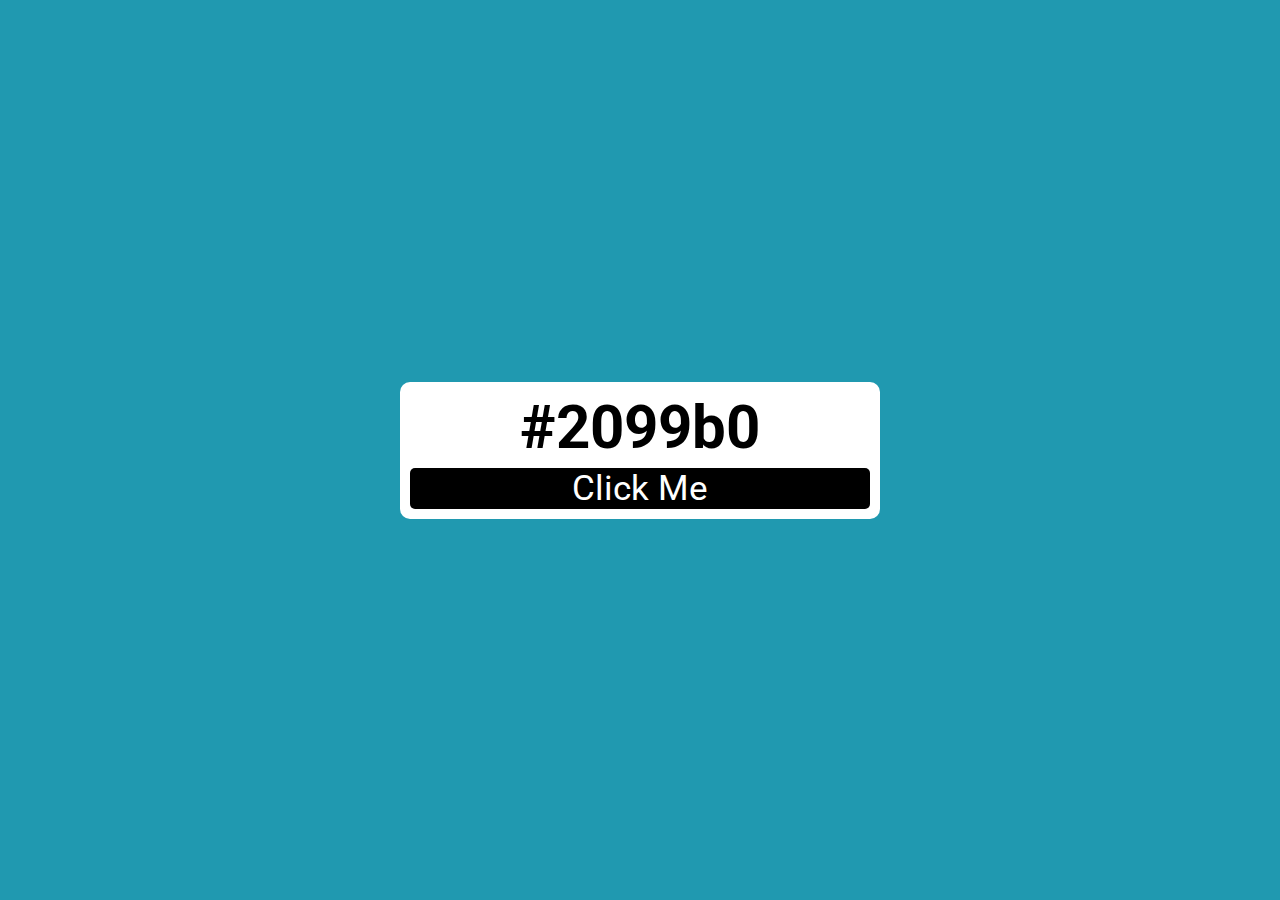
<file: ColourGenerator/index.html>
<!DOCTYPE html>
<html lang="en">

<head>
    <meta charset="UTF-8">
    <meta http-equiv="X-UA-Compatible" content="IE=edge">
    <meta name="viewport" content="width=device-width, initial-scale=1.0">
    <title>Document</title>
    <link rel="stylesheet" href="colour.css" />
</head>

<body>
    <div class="main">
        <div class="container">
            <h2 id="color-code">#fff</h2>
            <button id="btn">Click Me</button>
        </div>
    </div>
    <script src="colour.js"></script>
</body>

</html>
</file>
<file: ColourGenerator/colour.css>
@import url('https://fonts.googleapis.com/css2?family=Roboto:wght@100&display=swap');
* {
    padding: 0;
    margin: 0;
    box-sizing: border-box;
    font-family: 'Roboto', sans-serif;
}

body {
    transition: 0.5s;
}

.main {
    width: 100%;
    height: 100vh;
    display: flex;
    justify-content: center;
    align-items: center;
}

.container {
    width: 30rem;
    padding: 10px;
    border-radius: 10px;
    font-size: 40px;
    background-color: white;
    text-align: center;
}

/* Button Styles */
button {
    margin-top: 5px;
    width: 100%;
    background-color: black;
    color: white;
    border: none;
    border-radius: 5px;
    display: block;
    font-size: 35px;
    transition: background-color 0.3s, color 0.3s;
}

/* Hover Effect */
button:hover {
    background-color: rgb(115, 147, 179);
    color: black;
    cursor: pointer;
}

/* Initial Styles for Container */
.container {
    width: 30rem;
    padding: 10px;
    border-radius: 10px;
    font-size: 40px;
    background-color: white;
    text-align: center;
    transition: transform 0.3s ease-in-out;
}

/* Hover Effect */
.container:hover {
    transform: scale(1.1);
}
</file>
